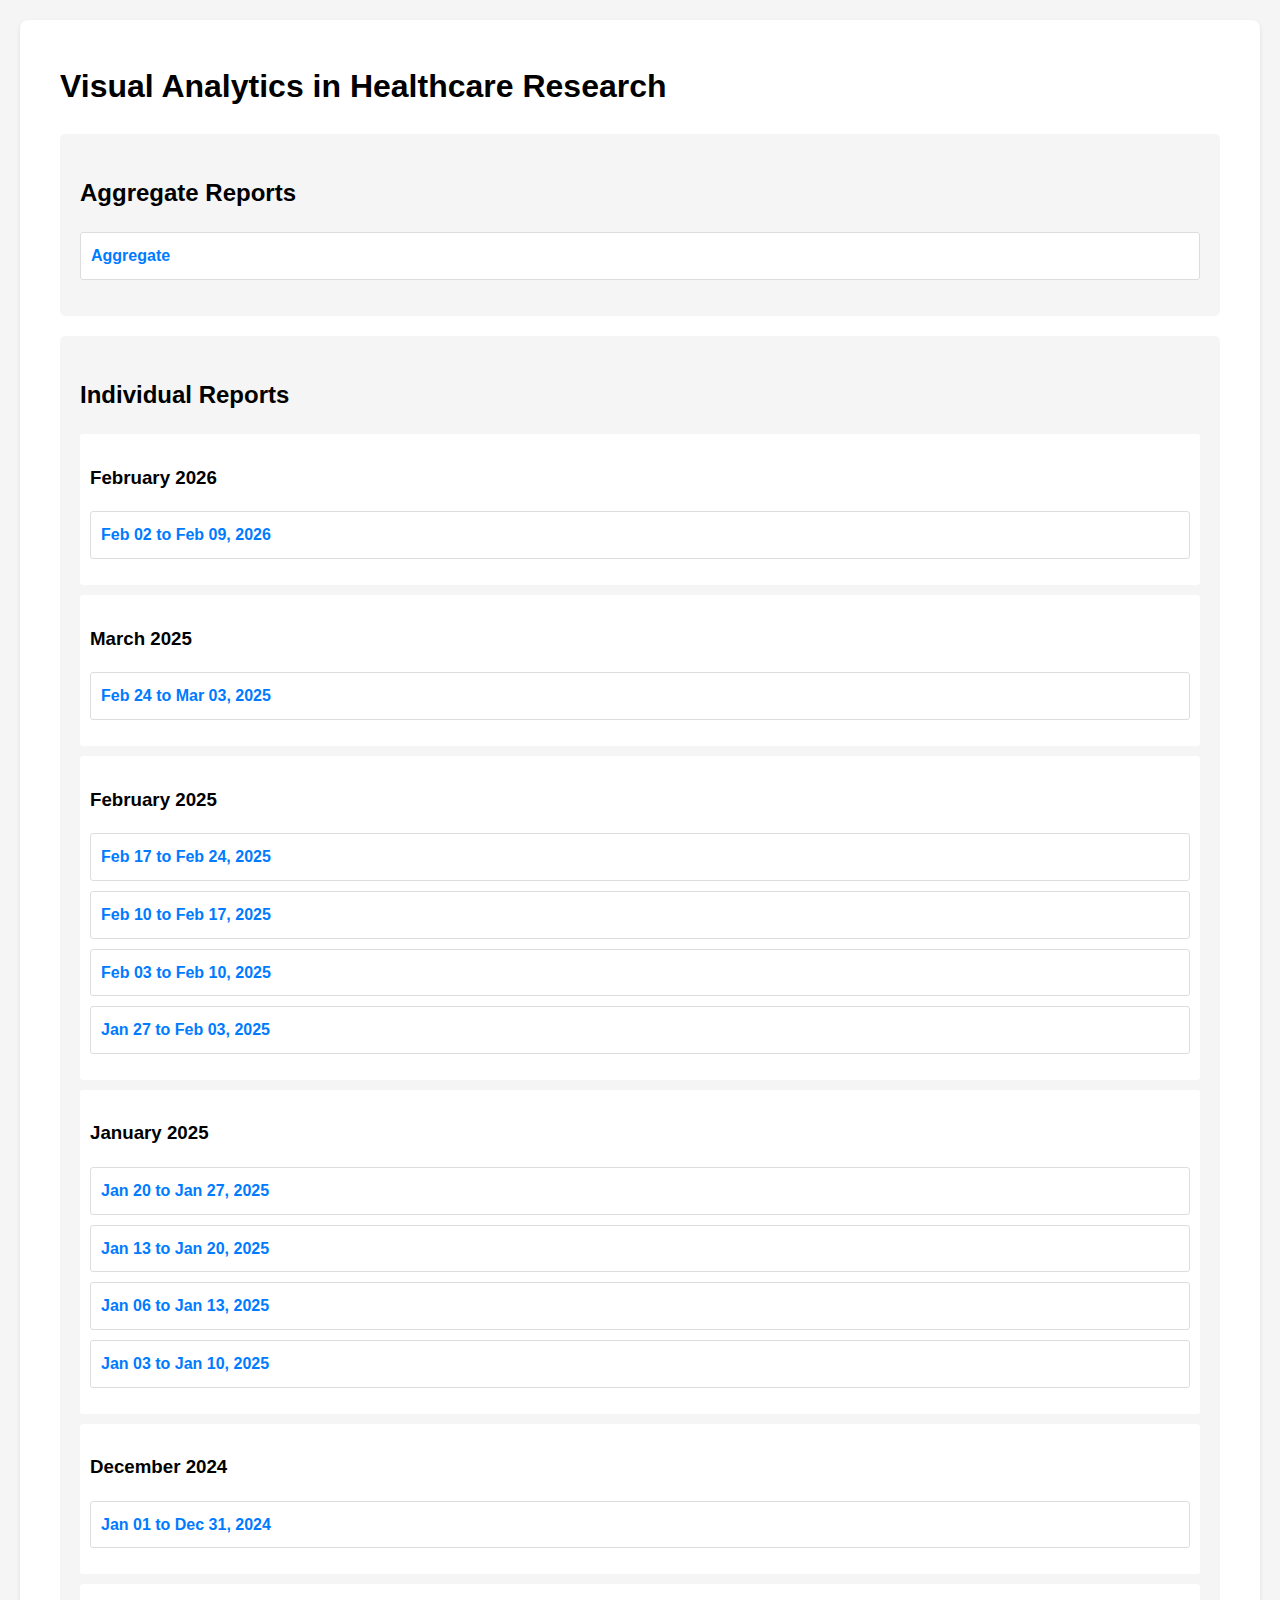
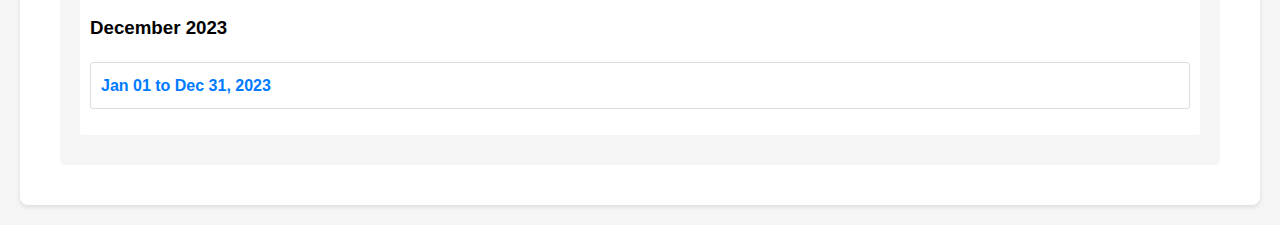
<file: docs/index.html>
<!DOCTYPE html>
<html lang="en">
<head>
    <meta charset="UTF-8">
    <meta name="viewport" content="width=device-width, initial-scale=1.0">
    <title>Visual Analytics in Healthcare Research - Directory</title>
    <link rel="stylesheet" href="styles.css">
    <style>
        .directory-section {
            margin: 20px 0;
            padding: 20px;
            background-color: #f5f5f5;
            border-radius: 5px;
        }
        .month-section {
            margin: 10px 0;
            padding: 10px;
            background-color: white;
            border-radius: 3px;
        }
        .report-list {
            list-style: none;
            padding: 0;
        }
        .report-item {
            margin: 10px 0;
            padding: 10px;
            background-color: white;
            border: 1px solid #ddd;
            border-radius: 3px;
        }
        .report-item a {
            color: #007bff;
            text-decoration: none;
            font-weight: bold;
        }
        .report-item a:hover {
            text-decoration: underline;
        }
        .metadata {
            color: #666;
            font-size: 0.9em;
            margin-top: 5px;
        }
    </style>
</head>
<body>
    <div class="container">
        <h1>Visual Analytics in Healthcare Research</h1>
        
        <div class="directory-section">
            <h2>Aggregate Reports</h2>
            <ul class="report-list">

                <li class="report-item">
                    <a href="aggregate.html">Aggregate</a>
                </li>
            </ul>
        </div>
        
        <div class="directory-section">
            <h2>Individual Reports</h2>

            <div class="month-section">
                <h3>February 2026</h3>
                <ul class="report-list">

                    <li class="report-item">
                        <a href="weekly_reports/epmc_2026-02-02_to_2026-02-09.html">Feb 02 to Feb 09, 2026</a>
                    </li>
                </ul>
            </div>
            <div class="month-section">
                <h3>March 2025</h3>
                <ul class="report-list">

                    <li class="report-item">
                        <a href="weekly_reports/epmc_2025-02-24_to_2025-03-03.html">Feb 24 to Mar 03, 2025</a>
                    </li>
                </ul>
            </div>
            <div class="month-section">
                <h3>February 2025</h3>
                <ul class="report-list">

                    <li class="report-item">
                        <a href="weekly_reports/epmc_2025-02-17_to_2025-02-24.html">Feb 17 to Feb 24, 2025</a>
                    </li>
                    <li class="report-item">
                        <a href="weekly_reports/epmc_2025-02-10_to_2025-02-17.html">Feb 10 to Feb 17, 2025</a>
                    </li>
                    <li class="report-item">
                        <a href="weekly_reports/epmc_2025-02-03_to_2025-02-10.html">Feb 03 to Feb 10, 2025</a>
                    </li>
                    <li class="report-item">
                        <a href="weekly_reports/epmc_2025-01-27_to_2025-02-03.html">Jan 27 to Feb 03, 2025</a>
                    </li>
                </ul>
            </div>
            <div class="month-section">
                <h3>January 2025</h3>
                <ul class="report-list">

                    <li class="report-item">
                        <a href="weekly_reports/epmc_2025-01-20_to_2025-01-27.html">Jan 20 to Jan 27, 2025</a>
                    </li>
                    <li class="report-item">
                        <a href="weekly_reports/epmc_2025-01-13_to_2025-01-20.html">Jan 13 to Jan 20, 2025</a>
                    </li>
                    <li class="report-item">
                        <a href="weekly_reports/epmc_2025-01-06_to_2025-01-13.html">Jan 06 to Jan 13, 2025</a>
                    </li>
                    <li class="report-item">
                        <a href="weekly_reports/epmc_2025-01-03_to_2025-01-10.html">Jan 03 to Jan 10, 2025</a>
                    </li>
                </ul>
            </div>
            <div class="month-section">
                <h3>December 2024</h3>
                <ul class="report-list">

                    <li class="report-item">
                        <a href="weekly_reports/epmc_2024-01-01_to_2024-12-31.html">Jan 01 to Dec 31, 2024</a>
                    </li>
                </ul>
            </div>
            <div class="month-section">
                <h3>December 2023</h3>
                <ul class="report-list">

                    <li class="report-item">
                        <a href="weekly_reports/epmc_2023-01-01_to_2023-12-31.html">Jan 01 to Dec 31, 2023</a>
                    </li>
                </ul>
            </div>
        </div>
    </div>
</body>
</html>
</file>
<file: docs/styles.css>
/* Base styles */
body {
  font-family: -apple-system, BlinkMacSystemFont, 'Segoe UI', Roboto,
    'Helvetica Neue', Arial, sans-serif;
  line-height: 1.6;
  margin: 0;
  padding: 20px;
  background-color: #f5f5f5;
}

.container {
  max-width: 100%;
  margin: 0 auto;
  background-color: white;
  padding: 20px 40px;
  border-radius: 8px;
  box-shadow: 0 2px 4px rgba(0, 0, 0, 0.1);
}

/* Header styles */
h1 a {
  color: inherit;
  text-decoration: none;
  cursor: pointer;
}

h1 a:hover {
  text-decoration: underline;
}

/* Table styles */
#article-table {
  width: 100%;
  border-collapse: collapse;
  margin-top: 20px;
}

#article-table th {
  position: sticky;
  top: 0;
  background-color: #f8f9fa;
  z-index: 10;
  padding: 15px;
  text-align: left;
  border-bottom: 2px solid #ddd;
  font-weight: bold;
  color: #2c3e50;
}

#article-table td {
  padding: 15px;
  border-bottom: 1px solid #eee;
  vertical-align: top;
}

/* Column widths */
.title-abstract {
  width: 40%;
}

.title-abstract .title {
  font-size: 1.1em;
  font-weight: bold;
  margin-bottom: 10px;
  color: #2c3e50;
}

.authors {
  width: 15%;
}

.journal,
.date {
  width: 10%;
}

.score,
.keywords,
.api-keywords {
  width: 12%;
}

/* Expandable sections */
.abstract,
.affiliation {
  color: #666;
  max-height: 3.2em;
  overflow: hidden;
  position: relative;
  cursor: pointer;
  transition: max-height 0.3s ease-out;
}

.abstract.expanded,
.affiliation.expanded {
  max-height: none;
}

.abstract:not(.expanded):after,
.affiliation:not(.expanded):after {
  content: '...';
  position: absolute;
  bottom: 0;
  right: 0;
  padding-left: 20px;
  background: linear-gradient(to right, transparent, white 50%);
}

/* Authors section */
.authors-list {
  margin-bottom: 8px;
  color: #2c3e50;
}

.affiliation {
  font-style: italic;
  font-size: 0.9em;
  color: #666;
  padding-left: 8px;
  border-left: 2px solid #eee;
  margin-top: 4px;
}

.affiliation:before {
  content: '🏛️';
  opacity: 0.7;
  margin-right: 4px;
}

/* Sortable headers */
.sortable {
  cursor: pointer;
  position: relative;
}

.sortable:hover {
  background-color: #f5f5f5;
}

.sortable:after {
  content: '⇅';
  position: absolute;
  right: 8px;
  color: #999;
}

.sortable.asc:after {
  content: '↑';
  color: #333;
}

.sortable.desc:after {
  content: '↓';
  color: #333;
}

/* Weights section */
.weights-section {
  background: #f8f9fa;
  padding: 20px;
  margin-bottom: 30px;
  border-radius: 8px;
}

.weights-grid {
  display: grid;
  grid-template-columns: repeat(auto-fill, minmax(200px, 1fr));
  gap: 15px;
  margin-top: 15px;
}

.weight-item {
  background: white;
  padding: 10px;
  border-radius: 4px;
  box-shadow: 0 1px 3px rgba(0, 0, 0, 0.1);
}

.weight-item input {
  width: 80px;
  padding: 4px;
  margin-left: 8px;
}

/* Links */
a {
  color: #3498db;
  text-decoration: none;
}

a:hover {
  text-decoration: underline;
}

.abstract {
  display: none;
  margin-top: 10px;
  color: #666;
  font-size: 0.9em;
  line-height: 1.4;
}

.abstract.expanded {
  display: block;
}

.title-toggle {
  cursor: pointer;
  color: #007bff;
}

.title-toggle:hover {
  text-decoration: underline;
}

.toggle-icon {
  font-size: 0.8em;
  margin-left: 5px;
  color: #666;
}
</file>
